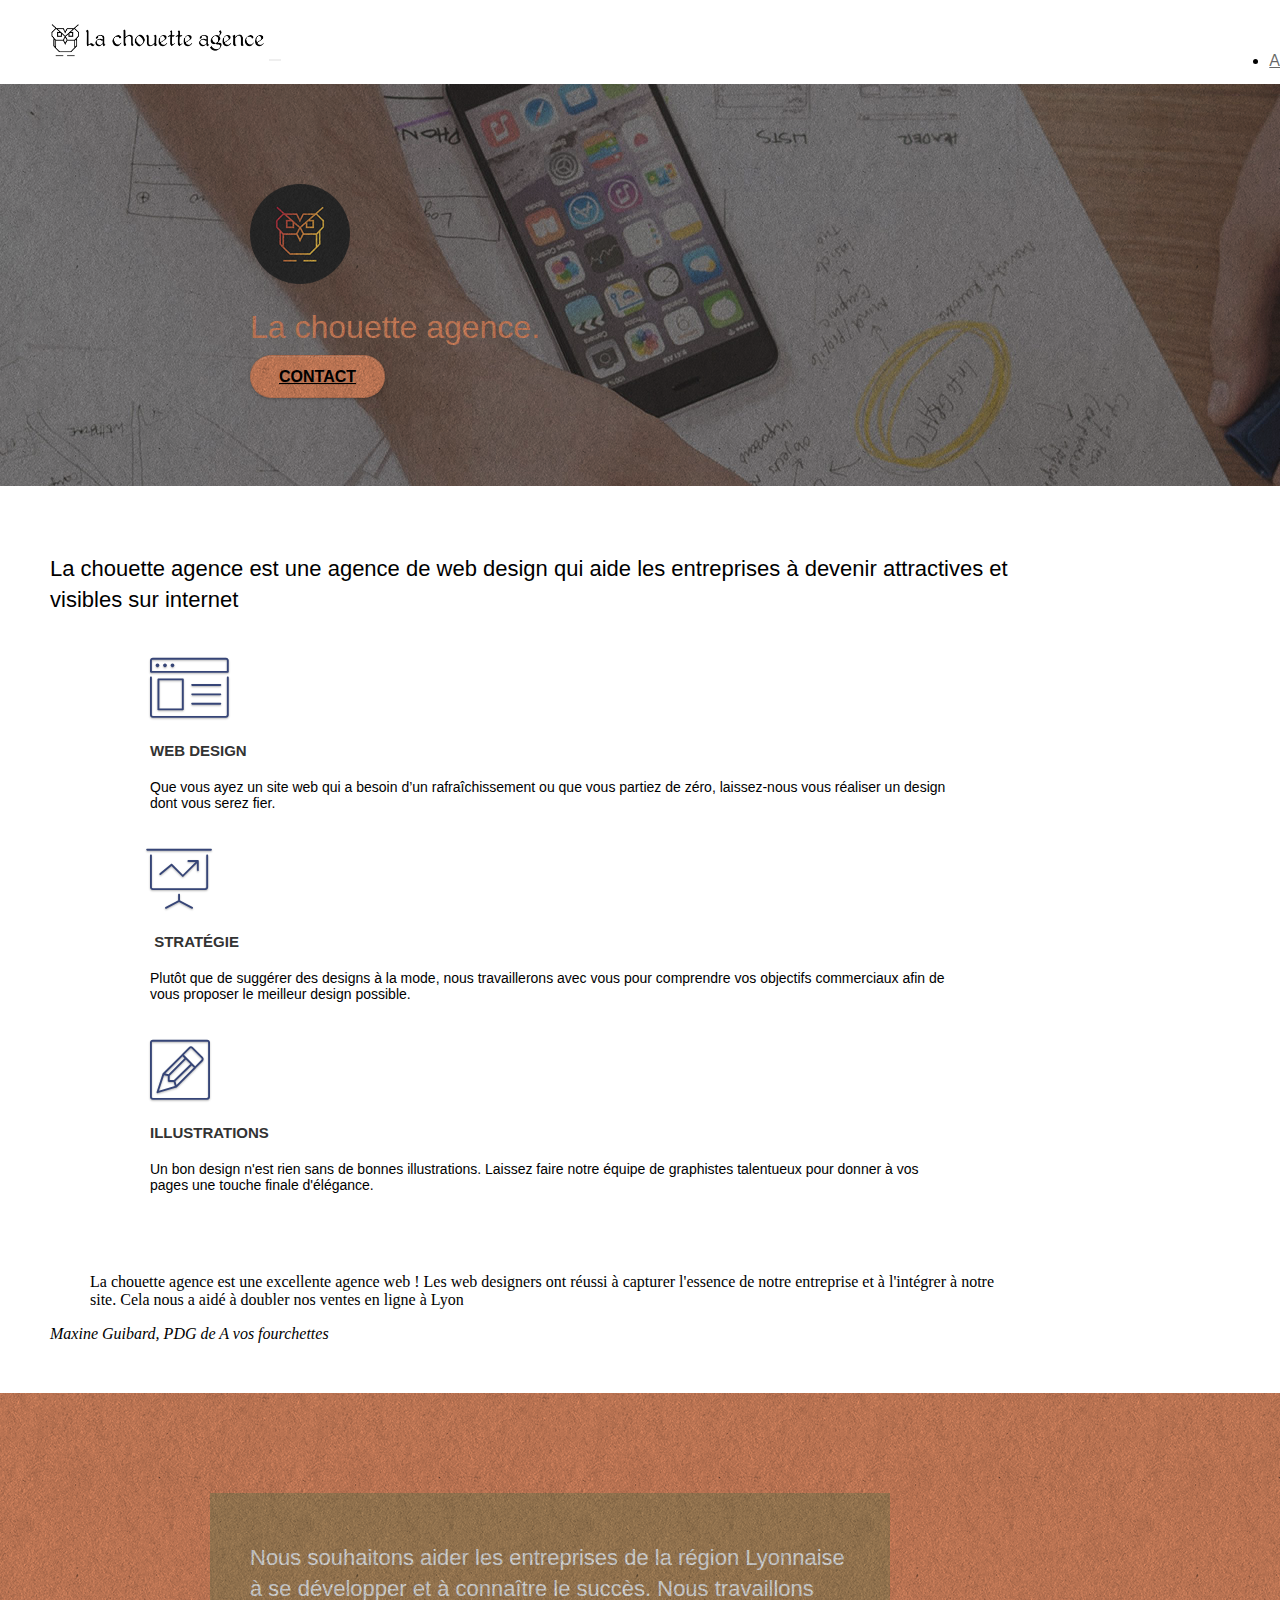
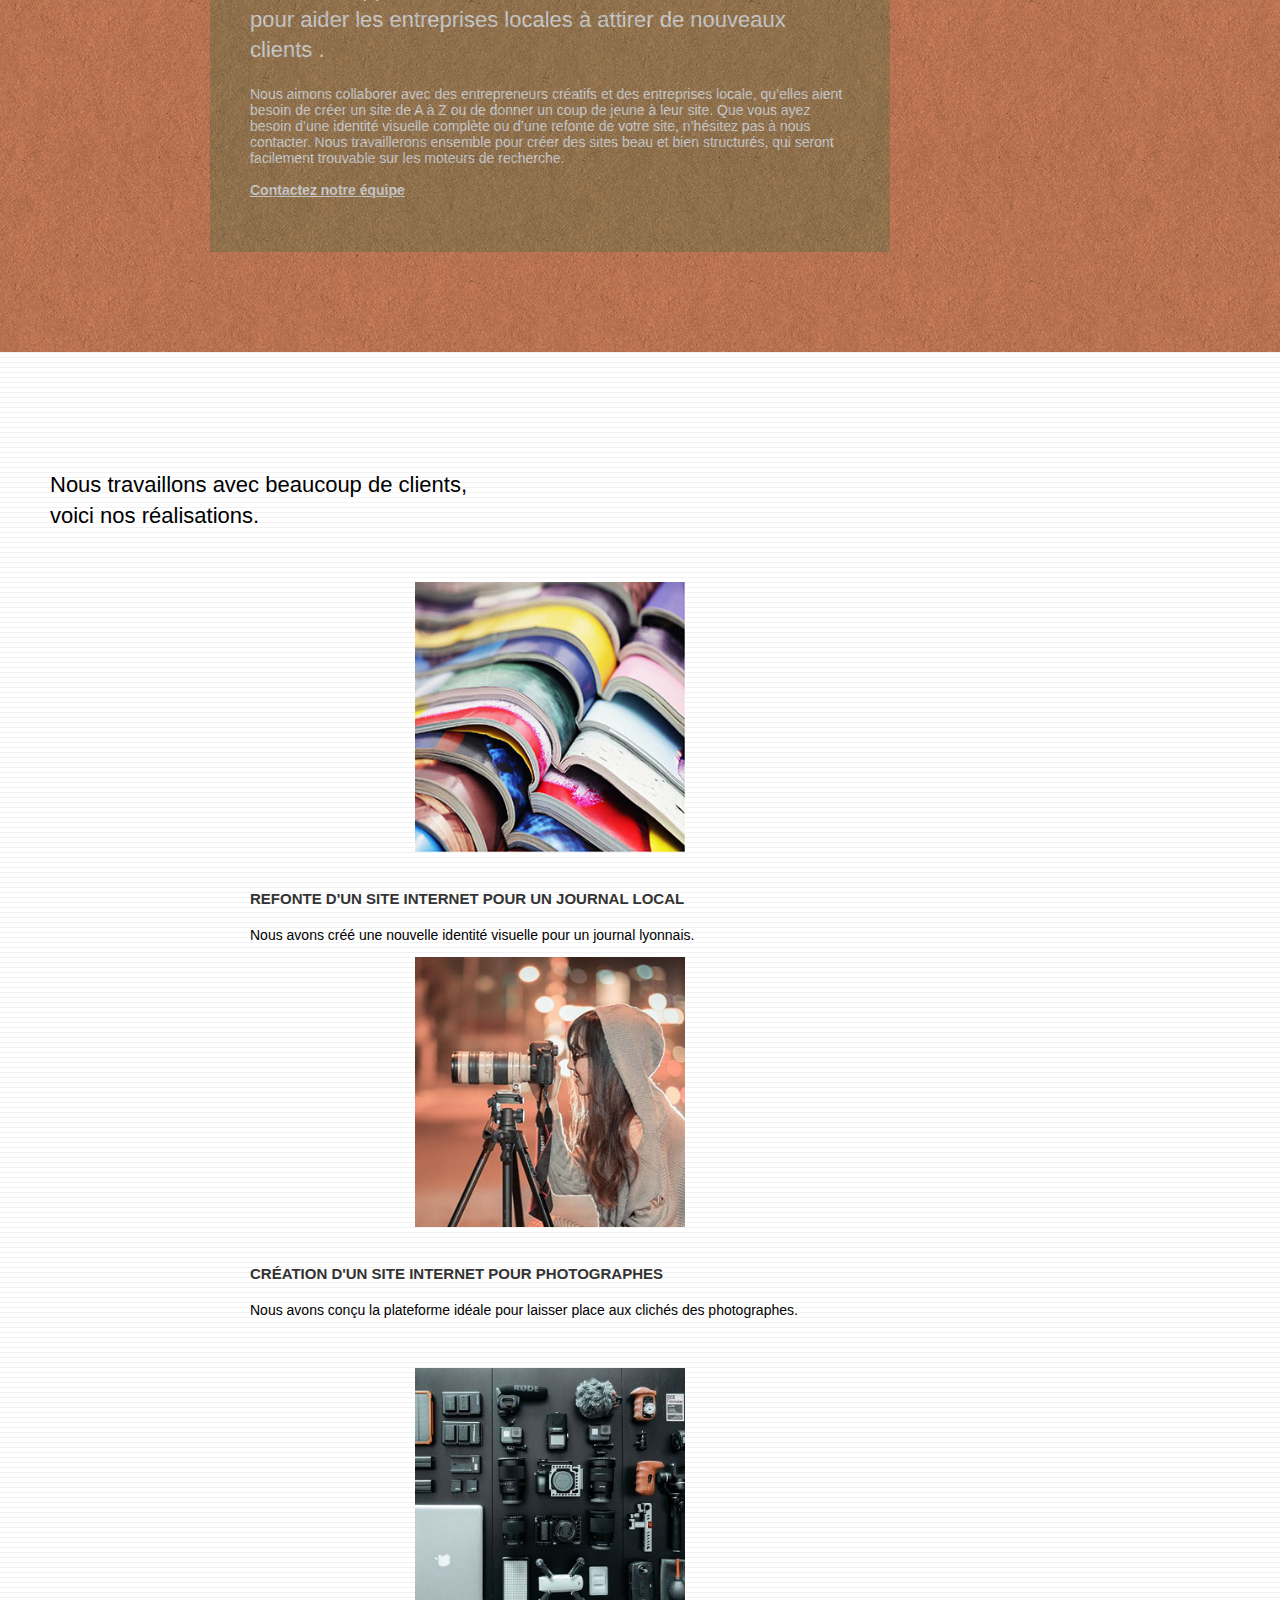
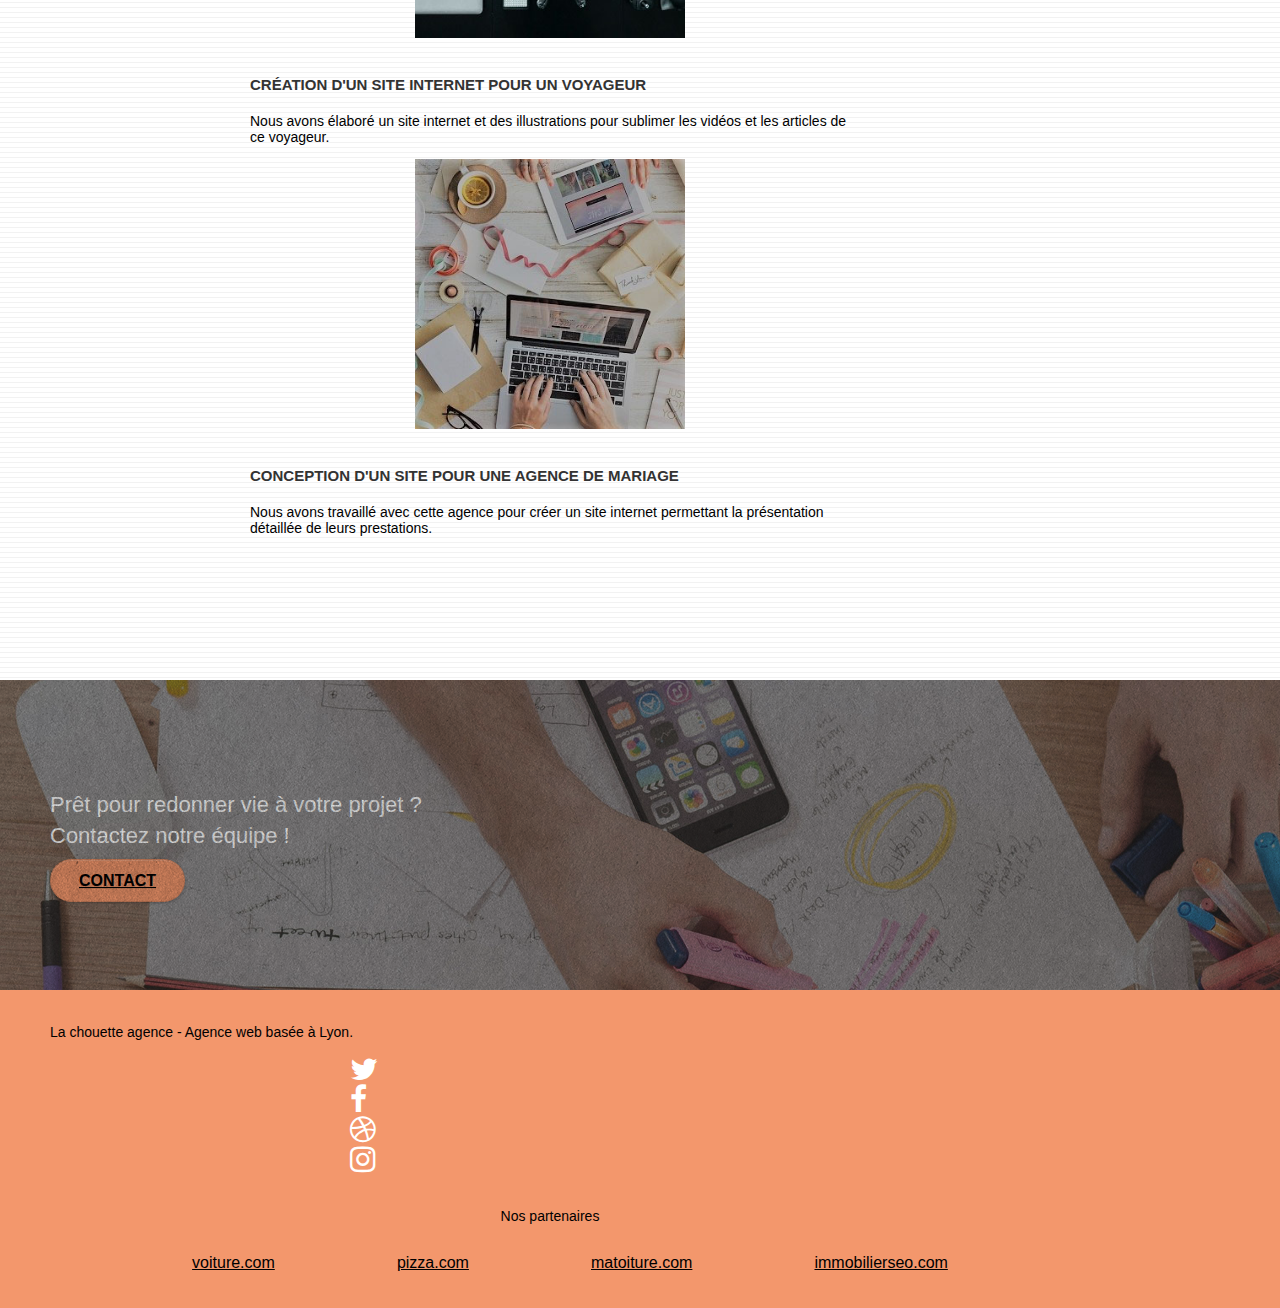
<file: index.html>
<!doctype html>
<html lang="fr">
<head>
    <meta charset="utf-8">
	<title>La chouette agence</title>
	<meta name="description" content="La chouette agence est une agence web basée à Lyon qui aide les entreprises à devenir attractives et visibles sur internet en offant des services de web design, stratégie web et illustrations">
	<meta name="viewport" content="width=device-width, initial-scale=1.0, viewport-fit=cover">
	<meta name="robots.txt" content="noindex">
    <link rel="shortcut icon" type="image/png" href="favicon.jpg">
<!-- Balises Open Graph et Twitter card-->
	<meta property="og:url" content="https://nicolas-leveque.github.io/lachouetteagence/index.html">
	<meta property="og:type" content="website">
	<meta property="og:title" content="La chouette agence, agence web basée à Lyon">
	<meta property="og:description" content="La chouette agence est une agence web basée à Lyon qui aide les entreprises à devenir attractives et visibles sur internet en offant des services de web design, stratégie web et illustrations">
	<meta property="og:image" content="https://nicolas-leveque.github.io/lachouetteagence/img/4.jpg">
	<meta name="twitter:card" content="summary">


<!-- Fin Balises Open Graph et Twitter card-->	

	<link href="https://stackpath.bootstrapcdn.com/bootstrap/3.3.5/css/bootstrap.min.css" rel="stylesheet" integrity="sha384-pdapHxIh7EYuwy6K7iE41uXVxGCXY0sAjBzaElYGJUrzwodck3Lx6IE2lA0rFREo" crossorigin="anonymous">
	<link rel="stylesheet" href="https://cdnjs.cloudflare.com/ajax/libs/font-awesome/4.7.0/css/font-awesome.min.css" integrity="sha512-SfTiTlX6kk+qitfevl/7LibUOeJWlt9rbyDn92a1DqWOw9vWG2MFoays0sgObmWazO5BQPiFucnnEAjpAB+/Sw==" crossorigin="anonymous">
	<link rel="stylesheet" type="text/css" href="./css/et-line-min.css">
	<link rel="stylesheet" type="text/css" href="style-min.css">
   
    
<!-- Analytics -->
 
<!-- Analytics END -->
    
</head>
<body>
<!-- Principal conteneur -->
	<main class="page-container">
		
	<!-- bloc-0 -->
		<nav class="bloc bgc-white l-bloc " id="bloc-0">
			<div class="container bloc-sm">

				<div class="navbar row">
					<div class="navbar-header">
						<img src="img/la-chouette-agence.png" alt="La chouette agence agence web Lyon" width="215" height="40" />
						<button id="nav-toggle" type="button" class="ui-navbar-toggle navbar-toggle" data-toggle="collapse" data-target=".navbar-1">
							<span class="sr-only">Toggle navigation</span><span class="icon-bar"></span><span class="icon-bar"></span><span class="icon-bar"></span>
						</button>
					</div>
					<div class="collapse navbar-collapse navbar-1 special-dropdown-nav">
						<ul class="site-navigation nav navbar-nav">
							<li>
								<a href="index.html" title="Page d'accueil">Accueil</a>
							</li>
							<li>
							</li>
							<li>
								<a href="contact.html" title="Page de contact">Contact</a>
							</li>
						</ul>
					</div>
				</div>
			</div>
		</nav>
	<!-- bloc-0 END -->

	<!-- bloc-1-presentation -->
		<header class="bloc bgc-dark-slate-blue bg-banniere d-bloc bg-t-edge bloc-bg-texture texture-paper b-parallax" id="bloc-1-hero">
			<div class="container bloc-lg">
				<div class="row tight-width-whitespace">
					<div class="col-sm-12">
						<img src="img/logo.png" class="center-block image-resize-mode" width="100" height="100" alt="La chouette agence logo" />
						<h1 class="text-center hero-bloc-text tc-white ">
							La chouette agence.
						</h1>
						<div class="text-center">
							<a href="contact.html" title="Page de contact" class="btn btn-lg btn-clean btn-rd cta-hero btn-atomic-tangerine" id="cta-hero">Contact</a>
						</div>
					</div>
				</div>
			</div>
		</header>
	<!-- bloc-1-presentation END -->

	<!-- bloc-2-services -->
		<section class="bloc bgc-white l-bloc" id="bloc-2-services">
			<div class="container bloc-md">
				<div class="row">
					<div class="col-sm-12 text-center">
						<h2>La chouette agence est une agence de web design qui aide les entreprises à devenir attractives et visibles sur internet</h2>
					</div>
				</div>
				<div class="row voffset-lg med-width-whitespace">
					<article class="col-sm-4">
						<div class="text-center">
							<span class="et-icon-browser sm-shadow icon-dark-slate-blue icons icon-lg"></span>
						</div>
						<h3 class="mg-md text-center">
							Web design
						</h3>
						<p class="text-center ">
							Que vous ayez un site web qui a besoin d&rsquo;un rafraîchissement ou que vous partiez de zéro, laissez-nous vous réaliser un design dont vous serez fier.
						</p>
					</article>
					<article class="col-sm-4">
						<div class="text-center">
							<span class="et-icon-presentation sm-shadow icon-dark-slate-blue icons icon-lg"></span>
						</div>
						<h3 class="mg-md text-center">
							&nbsp;Stratégie
						</h3>
						<p class="text-center ">
							Plutôt que de suggérer des designs à la mode, nous travaillerons avec vous pour comprendre vos objectifs commerciaux afin de vous proposer le meilleur design possible.<br>
						</p>
					</article>
					<article class="col-sm-4">
						<div class="text-center">
							<span class="et-icon-edit sm-shadow icon-dark-slate-blue icons icon-lg"></span>
						</div>
						<h3 class="mg-md text-center">
							Illustrations
						</h3>
						<p class="text-center ">
							Un bon design n'est rien sans de bonnes illustrations. Laissez faire notre équipe de graphistes talentueux pour donner à vos pages une touche finale d'élégance.
						</p>
					</article>
				</div>
				<div class="row voffset-lg voffset">
					<div class="col-xs-12 col-md-8 col-md-offset-2 text-center">
						<blockquote>La chouette agence est une excellente agence web ! Les web designers ont réussi à capturer l'essence de notre entreprise et à l'intégrer à notre site. Cela nous a aidé à doubler nos ventes en ligne à Lyon</blockquote>
						<cite id=author>Maxine Guibard, PDG de A vos fourchettes</cite>

					</div>
				</div>
			</div>
		</section>
	<!-- bloc-2-services END -->

	<!-- bloc-3-what-i-do -->
		<section class="bloc tc-white bgc-atomic-tangerine bg-presentation d-bloc bloc-bg-texture texture-paper b-parallax" id="bloc-3-what-i-do">
			<div class="container bloc-lg">
				<div class="row tight-width-whitespace black-background">
					<div class="col-sm-12">
						<h2 class="mg-md text-center white">
							Nous souhaitons aider les entreprises de la région Lyonnaise à se développer et à connaître le succès. Nous travaillons pour aider les entreprises locales à attirer de nouveaux clients .<br>
						</h2>
						<p class="text-center white">
							Nous aimons collaborer avec des entrepreneurs créatifs et des entreprises locale, qu’elles aient besoin de créer un site de A à Z ou de donner un coup de jeune à leur site. Que vous ayez besoin d’une identité visuelle complète ou d’une refonte de votre site, n’hésitez pas à nous contacter. Nous travaillerons ensemble pour créer des sites beau et bien structurés, qui seront facilement trouvable sur les moteurs de recherche. <br><br><a class="ltc-white bold-link" href="contact.html" title="PAge de contact">Contactez notre équipe</a><br>
						</p>
					</div>
				</div>
			</div>
		</section>
	<!-- bloc-3-what-i-do END -->

	<!-- bloc-4-portfolio -->
		<section class="bloc bgc-white bg-lines-h2-bg bg-repeat l-bloc" id="bloc-4-portfolio">
			<div class="container bloc-lg">
				<div class="row">
					<div class="col-sm-12 text-center">
						<h2>Nous travaillons avec beaucoup de clients,<br> voici nos réalisations.</h2>
					</div>
				</div>
				<div class="row tight-width-whitespace portfolio-row">
					<article class="col-sm-6">
						<a href="#" data-lightbox="img/1.jpg" data-gallery-id="gallery-1" data-caption="Refonte d'un site internet pour un journal local" data-frame="snapshot-lb"><img src="img/1.jpg" alt="Refonte d'un site web pour un journal local" width="270" height="270" class="img-responsive portfolio-thumb" /></a>
						<h3 class="mg-md text-center">
							Refonte d'un site internet pour un journal local
						</h3>
						<p class="text-center">
							Nous avons créé une nouvelle identité visuelle pour un journal lyonnais.
						</p>
					</article>
					<article class="col-sm-6">
						<a href="#" data-lightbox="img/2.jpg" data-gallery-id="gallery-1" data-caption="Création d'un site internet pour photographes" data-frame="snapshot-lb"><img src="img/2.jpg" class="img-responsive portfolio-thumb" alt="Création d'un site web pour photographes" width="270" height="270" /></a>
						<h3 class="mg-md text-center">
							Création d'un site internet pour photographes
						</h3>
						<p class="text-center">
							Nous avons conçu la plateforme idéale pour laisser place aux clichés des photographes.
						</p>
					</article>
				</div>
				<div class="row tight-width-whitespace portfolio-row">
					<article class="col-sm-6">
						<a href="#" data-lightbox="img/3.jpg" data-gallery-id="gallery-1" data-caption="Création d'un site internet pour un voyageur" data-frame="snapshot-lb"><img src="img/3.jpg" class="img-responsive portfolio-thumb" alt="Création d'un site web pour voyageur" width="270" height="270"/></a>
						<h3 class="mg-md text-center">
							Création d'un site internet pour un voyageur
						</h3>
						<p class="text-center">
							Nous avons élaboré un site internet et des illustrations pour sublimer les vidéos et les articles de ce voyageur.
						</p>
					</article>
					<article class="col-sm-6">
						<a href="#" data-lightbox="img/4.jpg" data-gallery-id="gallery-1" data-caption="Conception d'un site pour une agence de mariage" data-frame="snapshot-lb"><img src="img/4.jpg" class="img-responsive portfolio-thumb" alt="Création d'un site web pour agence de mariage" width="270" height="270"/></a>
						<h3 class="mg-md text-center">
							Conception d'un site pour une agence de mariage
						</h3>
						<p class="text-center">
							Nous avons travaillé avec cette agence pour créer un site internet permettant la présentation détaillée de leurs prestations.
						</p>
					</article>
				</div>
			</div>
		</section>
	<!-- bloc-4-portfolio END -->

	<!-- bloc-5-cta -->
		<section class="bloc bgc-dark-slate-blue bg-banniere d-bloc bloc-bg-texture texture-paper" id="bloc-5-cta">
			<div class="container bloc-lg">
				<div class="row">
					<h2 class="mg-md text-center ltc-white">
						Prêt pour redonner vie à votre projet ?<br>Contactez notre équipe !
					</h2>
					<div class="col-sm-12 text-center">
						<a href="contact.html" title="Page de contact" class="btn btn-atomic-tangerine btn-clean btn-rd btn-lg cta-hero">Contact</a>
					</div>
				</div>
			</div>
		</section>
	<!-- bloc-5-cta END -->

	<!-- Footer - bloc-8 -->
		<footer class="bloc bgc-atomic-tangerine d-bloc" id="bloc-8">
			<div class="container bloc-sm">
				<div class="row">
					<div class="col-sm-12">
						<p class="text-center">
							La chouette agence - Agence web basée à Lyon.<br>
						</p>
						<div class="row row-no-gutters social">
							<div class="col-xs-3">
								<div class="text-center">
									<a class="social" href="https://twitter.com/" title="Twitter"><span class="fa fa-twitter icon-md social"></span></a>
								</div>
							</div>
							<div class="col-xs-3">
								<div class="text-center">
									<a class="social" href="https://www.facebook.com/" title="Facebook"><span class="fa fa-facebook icon-md"></span></a>
								</div>
							</div>
							<div class="col-xs-3">
								<div class="text-center">
									<a class="social" href="https://dribbble.com/" title="Dribble"><span class="fa fa-dribbble icon-md"></span></a>
								</div>
							</div>
							<div class="col-xs-3">
								<div class="text-center">
									<a class="social" href="https://www.instagram.com" title="Instagram"><span class="fa fa-instagram icon-md"></span></a>
								</div>
							</div>
						</div>
						<div class="row">
							<div class="col-sm-12 partenaires">
								<p>Nos partenaires</p>
									<ul>
										<li><a href="voiture.com" title="voiture">voiture.com</a></li>
										<li><a href="pizza.com" title="pizza">pizza.com</a></li>
										<li><a href="matoiture.com" title="toiture">matoiture.com</a></li>
										<li><a href="immobilierseo.com" title="immobilier seo">immobilierseo.com</a></li>
									</ul>		
							</div>						
						</div>
					</div>
				</div>
			</div>
		</footer>
	<!-- Footer - bloc-8 END -->
	<!-- ScrollToTop Button -->
	<a class="bloc-button btn btn-d scrollToTop" onclick="scrollToTarget('1')"><span class="fa fa-chevron-up"></span></a>
	<!-- ScrollToTop Button END-->
</main>
<!-- Principal conteneur END -->
<script src="https://cdnjs.cloudflare.com/ajax/libs/jquery/2.1.0/jquery.min.js" integrity="sha512-qp27nuUylUgwBZJHsmm3W7klwuM5gke4prTvPok3X5zi50y3Mo8cgpeXegWWrdfuXyF2UdLWK/WCb5Mv7CKHcA==" crossorigin="anonymous"></script>
<script src="https://stackpath.bootstrapcdn.com/bootstrap/3.3.5/js/bootstrap.min.js" integrity="sha384-pPttEvTHTuUJ9L2kCoMnNqCRcaMPMVMsWVO+RLaaaYDmfSP5//dP6eKRusbPcqhZ" crossorigin="anonymous" defer></script>
<script src="./js/blocs-min.js" defer></script>
<script src="./js/jquery.touchSwipe-min.js" defer></script>

</body>
</html>
</file>
<file: css/et-line-min.css>
@font-face{font-family:et-line;src:url(../fonts/et-line.eot);src:url(../fonts/et-line.eot?#iefix) format('embedded-opentype'),url(../fonts/et-line.woff) format('woff'),url(../fonts/et-line.ttf) format('truetype'),url(../fonts/et-line.svg#et-line) format('svg');font-weight:400;font-style:normal}.et-icon-adjustments,.et-icon-alarmclock,.et-icon-anchor,.et-icon-aperture,.et-icon-attachment,.et-icon-bargraph,.et-icon-basket,.et-icon-beaker,.et-icon-bike,.et-icon-book-open,.et-icon-briefcase,.et-icon-browser,.et-icon-calendar,.et-icon-camera,.et-icon-caution,.et-icon-chat,.et-icon-circle-compass,.et-icon-clipboard,.et-icon-clock,.et-icon-cloud,.et-icon-compass,.et-icon-desktop,.et-icon-dial,.et-icon-document,.et-icon-documents,.et-icon-download,.et-icon-dribbble,.et-icon-edit,.et-icon-envelope,.et-icon-expand,.et-icon-facebook,.et-icon-flag,.et-icon-focus,.et-icon-gears,.et-icon-genius,.et-icon-gift,.et-icon-global,.et-icon-globe,.et-icon-googleplus,.et-icon-grid,.et-icon-happy,.et-icon-hazardous,.et-icon-heart,.et-icon-hotairballoon,.et-icon-hourglass,.et-icon-key,.et-icon-laptop,.et-icon-layers,.et-icon-lifesaver,.et-icon-lightbulb,.et-icon-linegraph,.et-icon-linkedin,.et-icon-lock,.et-icon-magnifying-glass,.et-icon-map,.et-icon-map-pin,.et-icon-megaphone,.et-icon-mic,.et-icon-mobile,.et-icon-newspaper,.et-icon-notebook,.et-icon-paintbrush,.et-icon-paperclip,.et-icon-pencil,.et-icon-phone,.et-icon-picture,.et-icon-pictures,.et-icon-piechart,.et-icon-presentation,.et-icon-pricetags,.et-icon-printer,.et-icon-profile-female,.et-icon-profile-male,.et-icon-puzzle,.et-icon-quote,.et-icon-recycle,.et-icon-refresh,.et-icon-ribbon,.et-icon-rss,.et-icon-sad,.et-icon-scissors,.et-icon-scope,.et-icon-search,.et-icon-shield,.et-icon-speedometer,.et-icon-strategy,.et-icon-streetsign,.et-icon-tablet,.et-icon-target,.et-icon-telescope,.et-icon-toolbox,.et-icon-tools,.et-icon-tools-2,.et-icon-trophy,.et-icon-tumblr,.et-icon-twitter,.et-icon-upload,.et-icon-video,.et-icon-wallet,.et-icon-wine{font-family:et-line;speak:none;font-style:normal;font-weight:400;font-variant:normal;text-transform:none;line-height:1;-webkit-font-smoothing:antialiased;-moz-osx-font-smoothing:grayscale;display:inline-block}.et-icon-mobile:before{content:"\e000"}.et-icon-laptop:before{content:"\e001"}.et-icon-desktop:before{content:"\e002"}.et-icon-tablet:before{content:"\e003"}.et-icon-phone:before{content:"\e004"}.et-icon-document:before{content:"\e005"}.et-icon-documents:before{content:"\e006"}.et-icon-search:before{content:"\e007"}.et-icon-clipboard:before{content:"\e008"}.et-icon-newspaper:before{content:"\e009"}.et-icon-notebook:before{content:"\e00a"}.et-icon-book-open:before{content:"\e00b"}.et-icon-browser:before{content:"\e00c"}.et-icon-calendar:before{content:"\e00d"}.et-icon-presentation:before{content:"\e00e"}.et-icon-picture:before{content:"\e00f"}.et-icon-pictures:before{content:"\e010"}.et-icon-video:before{content:"\e011"}.et-icon-camera:before{content:"\e012"}.et-icon-printer:before{content:"\e013"}.et-icon-toolbox:before{content:"\e014"}.et-icon-briefcase:before{content:"\e015"}.et-icon-wallet:before{content:"\e016"}.et-icon-gift:before{content:"\e017"}.et-icon-bargraph:before{content:"\e018"}.et-icon-grid:before{content:"\e019"}.et-icon-expand:before{content:"\e01a"}.et-icon-focus:before{content:"\e01b"}.et-icon-edit:before{content:"\e01c"}.et-icon-adjustments:before{content:"\e01d"}.et-icon-ribbon:before{content:"\e01e"}.et-icon-hourglass:before{content:"\e01f"}.et-icon-lock:before{content:"\e020"}.et-icon-megaphone:before{content:"\e021"}.et-icon-shield:before{content:"\e022"}.et-icon-trophy:before{content:"\e023"}.et-icon-flag:before{content:"\e024"}.et-icon-map:before{content:"\e025"}.et-icon-puzzle:before{content:"\e026"}.et-icon-basket:before{content:"\e027"}.et-icon-envelope:before{content:"\e028"}.et-icon-streetsign:before{content:"\e029"}.et-icon-telescope:before{content:"\e02a"}.et-icon-gears:before{content:"\e02b"}.et-icon-key:before{content:"\e02c"}.et-icon-paperclip:before{content:"\e02d"}.et-icon-attachment:before{content:"\e02e"}.et-icon-pricetags:before{content:"\e02f"}.et-icon-lightbulb:before{content:"\e030"}.et-icon-layers:before{content:"\e031"}.et-icon-pencil:before{content:"\e032"}.et-icon-tools:before{content:"\e033"}.et-icon-tools-2:before{content:"\e034"}.et-icon-scissors:before{content:"\e035"}.et-icon-paintbrush:before{content:"\e036"}.et-icon-magnifying-glass:before{content:"\e037"}.et-icon-circle-compass:before{content:"\e038"}.et-icon-linegraph:before{content:"\e039"}.et-icon-mic:before{content:"\e03a"}.et-icon-strategy:before{content:"\e03b"}.et-icon-beaker:before{content:"\e03c"}.et-icon-caution:before{content:"\e03d"}.et-icon-recycle:before{content:"\e03e"}.et-icon-anchor:before{content:"\e03f"}.et-icon-profile-male:before{content:"\e040"}.et-icon-profile-female:before{content:"\e041"}.et-icon-bike:before{content:"\e042"}.et-icon-wine:before{content:"\e043"}.et-icon-hotairballoon:before{content:"\e044"}.et-icon-globe:before{content:"\e045"}.et-icon-genius:before{content:"\e046"}.et-icon-map-pin:before{content:"\e047"}.et-icon-dial:before{content:"\e048"}.et-icon-chat:before{content:"\e049"}.et-icon-heart:before{content:"\e04a"}.et-icon-cloud:before{content:"\e04b"}.et-icon-upload:before{content:"\e04c"}.et-icon-download:before{content:"\e04d"}.et-icon-target:before{content:"\e04e"}.et-icon-hazardous:before{content:"\e04f"}.et-icon-piechart:before{content:"\e050"}.et-icon-speedometer:before{content:"\e051"}.et-icon-global:before{content:"\e052"}.et-icon-compass:before{content:"\e053"}.et-icon-lifesaver:before{content:"\e054"}.et-icon-clock:before{content:"\e055"}.et-icon-aperture:before{content:"\e056"}.et-icon-quote:before{content:"\e057"}.et-icon-scope:before{content:"\e058"}.et-icon-alarmclock:before{content:"\e059"}.et-icon-refresh:before{content:"\e05a"}.et-icon-happy:before{content:"\e05b"}.et-icon-sad:before{content:"\e05c"}.et-icon-facebook:before{content:"\e05d"}.et-icon-twitter:before{content:"\e05e"}.et-icon-googleplus:before{content:"\e05f"}.et-icon-rss:before{content:"\e060"}.et-icon-tumblr:before{content:"\e061"}.et-icon-linkedin:before{content:"\e062"}.et-icon-dribbble:before{content:"\e063"}
</file>
<file: style-min.css>
body{margin:0;padding:0;background:#fff;overflow-x:hidden;-webkit-font-smoothing:antialiased;-moz-osx-font-smoothing:grayscale}a,button{transition:all .3s ease-in-out;outline:0!important}a:hover{text-decoration:none;cursor:pointer}#page-loading-blocs-notifaction{position:fixed;top:0;bottom:0;width:100%;z-index:100000;background:#fff url(img/pageload-spinner.gif) no-repeat center center}.bloc{width:100%;clear:both;background:50% 50% no-repeat;padding:0 50px;-webkit-background-size:cover;-moz-background-size:cover;-o-background-size:cover;background-size:cover;position:relative}.bloc .container{padding-left:0;padding-right:0}.bloc-lg{padding:100px 50px}.bloc-md{padding:50px}.bloc-sm{padding:20px 50px}.bg-b-edge,.bg-bl-edge,.bg-br-edge,.bg-center,.bg-l-edge,.bg-r-edge,.bg-repeat,.bg-t-edge,.bg-tl-edge,.bg-tr-edge{-webkit-background-size:auto!important;-moz-background-size:auto!important;-o-background-size:auto!important;background-size:auto!important}.bg-repeat{background:repeat}.bg-t-edge{background:top no-repeat}.bloc-bg-texture::before{content:"";background-size:2px 2px;position:absolute;top:0;bottom:0;left:0;right:0}.texture-paper::before{background:url(img/texture-paper.png);background-size:280px 280px}.b-parallax{background-attachment:fixed}.d-bloc{color:rgba(255,255,255,.7)}.d-bloc button:hover{color:rgba(255,255,255,.9)}.d-bloc .icon-round,.d-bloc .icon-rounded,.d-bloc .icon-semi-rounded-a,.d-bloc .icon-semi-rounded-b,.d-bloc .icon-square{border-color:rgba(255,255,255,.9)}.d-bloc .divider-h span{border-color:rgba(255,255,255,.2)}.d-bloc .a-btn,.d-bloc .navbar a,.d-bloc .navbar-brand,.d-bloc a .icon-lg,.d-bloc a .icon-md,.d-bloc a .icon-sm,.d-bloc a .icon-xl,.d-bloc h1 a,.d-bloc h2 a,.d-bloc h3 a,.d-bloc h4 a,.d-bloc h5 a,.d-bloc h6 a,.d-bloc p a{color:#fff}.d-bloc .a-btn:hover,.d-bloc .navbar a:hover,.d-bloc .navbar-brand:hover,.d-bloc a:hover .icon-lg,.d-bloc a:hover .icon-md,.d-bloc a:hover .icon-sm,.d-bloc a:hover .icon-xl,.d-bloc h1 a:hover,.d-bloc h2 a:hover,.d-bloc h3 a:hover,.d-bloc h4 a:hover,.d-bloc h5 a:hover,.d-bloc h6 a:hover,.d-bloc p a:hover{color:rgba(255,255,255,.6)}.d-bloc .navbar-toggle .icon-bar{background:#fff}.d-bloc .btn-wire,.d-bloc .btn-wire:hover{color:#fff;border-color:#fff}.d-bloc .panel{color:rgba(0,0,0,.5)}.d-bloc .panel button:hover{color:rgba(0,0,0,.7)}.d-bloc .panel icon{border-color:rgba(0,0,0,.7)}.d-bloc .panel .divider-h span{border-color:rgba(0,0,0,.1)}.d-bloc .panel .a-btn{color:rgba(0,0,0,.6)}.d-bloc .panel .a-btn:hover{color:#000}.d-bloc .panel .btn-wire,.d-bloc .panel .btn-wire:hover{color:rgba(0,0,0,.7);border-color:rgba(0,0,0,.3)}.d-bloc .panel,.l-bloc{color:#000}.d-bloc .panel button:hover,.l-bloc button:hover{color:rgba(0,0,0,.7)}.l-bloc .icon-round,.l-bloc .icon-rounded,.l-bloc .icon-semi-rounded-a,.l-bloc .icon-semi-rounded-b,.l-bloc .icon-square{border-color:rgba(0,0,0,.7)}.d-bloc .panel .divider-h span,.l-bloc .divider-h span{border-color:rgba(0,0,0,.1)}.d-bloc .panel .a-btn,.l-bloc .a-btn,.l-bloc .navbar a,.l-bloc .navbar-brand,.l-bloc a .icon-lg,.l-bloc a .icon-md,.l-bloc a .icon-sm,.l-bloc a .icon-xl,.l-bloc h1 a,.l-bloc h2 a,.l-bloc h3 a,.l-bloc h4 a,.l-bloc h5 a,.l-bloc h6 a,.l-bloc p a{color:rgba(0,0,0,.6)}.d-bloc .panel .a-btn:hover,.l-bloc .a-btn:hover,.l-bloc .navbar a:hover,.l-bloc .navbar-brand:hover,.l-bloc a:hover .icon-lg,.l-bloc a:hover .icon-md,.l-bloc a:hover .icon-sm,.l-bloc a:hover .icon-xl,.l-bloc h1 a:hover,.l-bloc h2 a:hover,.l-bloc h3 a:hover,.l-bloc h4 a:hover,.l-bloc h5 a:hover,.l-bloc h6 a:hover,.l-bloc p a:hover{color:#000}.l-bloc .navbar-toggle .icon-bar{color:rgba(0,0,0,.6)}.d-bloc .panel .btn-wire,.d-bloc .panel .btn-wire:hover,.l-bloc .btn-wire,.l-bloc .btn-wire:hover{color:rgba(0,0,0,.7);border-color:rgba(0,0,0,.3)}.voffset{margin-top:30px}.voffset-lg{margin-top:80px}.row-no-gutters{margin-right:0;margin-left:0}.row.row-no-gutters>[class*=" col-"],.row.row-no-gutters>[class^=col-]{padding-right:0;padding-left:0}#bloc-1-hero h1{font-size:32px}.navbar{margin-bottom:0;z-index:1}.navbar-brand{height:auto;padding:3px 15px;font-size:25px;font-weight:400;font-weight:600;line-height:44px}.navbar-brand img{max-height:200px;margin:0 5px 0 0;display:inline}.navbar-brand img[src$=svg]{min-width:100px}.nav-center .navbar-brand img{margin:0}.navbar .nav{padding-top:2px;margin-right:-16px;float:right;z-index:1}.nav>li{float:left;margin-top:4px;font-size:16px}.navbar-nav .open .dropdown-menu>li>a{text-align:inherit}.nav>li a:focus,.nav>li a:hover{background:0 0}.navbar-toggle{margin:10px 10px 0 0;border:0}.navbar-toggle:hover{background:0 0!important}.navbar-toggle .icon-bar{background-color:rgba(0,0,0,.5);width:26px}.nav-invert .navbar .nav{float:left}.nav-invert .navbar-brand,.nav-invert .navbar-header{float:right;position:relative;z-index:2}@media (min-width:768px){.site-navigation{position:absolute;top:50%;right:20px;transform:translate(0,-50%);-webkit-transform:translateY(-50%)}.nav>li .dropdown-menu a,.nav>li .dropdown-menu a:hover{color:#484848}.nav-invert .site-navigation{left:0;right:0}.nav-center{text-align:center}.nav-center .navbar-header{width:100%}.nav-center .nav>li,.nav-center .navbar-brand,.nav-center .navbar-header{float:none;display:inline-block}.nav-center .site-navigation{position:relative;width:100%;right:0;margin-right:0;margin-top:20px}.nav-center.mini-nav .navbar-toggle{float:none;margin:10px auto 0}}.nav>li>.dropdown a{background:0 0!important;display:block;padding:14px 15px}nav .caret{margin:0 5px}.dropdown-menu .dropdown-menu{top:-8px;left:100%}.dropdown-menu .dropmenu-flow-right{top:100%;left:0;margin-left:-1px;border-top-left-radius:0;border-top-right-radius:0}.dropdown-menu .dropdown span{border:4px solid #000;border-top-color:transparent;border-right-color:transparent;border-bottom-color:transparent;margin:6px -5px 0 0!important;float:right}.mg-md{margin-top:10px;margin-bottom:20px}.mg-lg{margin-top:10px;margin-bottom:40px}.btn{margin:0 5px 5px 0}.btn.pull-right{margin:0 0 5px 5px}.btn-d,.btn-d:focus,.btn-d:hover{color:#fff;background:rgba(0,0,0,.3)}button{outline:0!important}.btn-rd{border-radius:40px}.btn-clean{border:1px solid rgba(0,0,0,.08);border-bottom-color:rgba(0,0,0,.1);text-shadow:0 1px 0 rgba(0,0,1,.1);box-shadow:0 1px 3px rgba(0,0,1,.25),inset 0 1px 0 0 rgba(255,255,255,.15)}.icon-md{font-size:30px!important}.icon-lg{font-size:60px!important}.sm-shadow{text-shadow:0 1px 2px rgba(0,0,0,.3)}.panel-sq,.panel-sq .panel-footer,.panel-sq .panel-heading{border-radius:0}.panel-rd{border-radius:30px}.panel-rd .panel-heading{border-radius:29px 29px 0 0}.panel-rd .panel-footer{border-radius:0 0 29px 29px}.form-control{border-color:rgba(0,0,0,.1);box-shadow:none}.scrollToTop{width:40px;height:40px;position:fixed;bottom:20px;right:20px;opacity:0;z-index:500;transition:all .3s ease-in-out}.scrollToTop span{margin-top:6px}.showScrollTop{font-size:14px;opacity:1}a[data-lightbox]{position:relative;display:block;text-align:center}a[data-lightbox]:hover::before{content:"+";font-family:HelveticaNeue-Light,"Helvetica Neue Light","Helvetica Neue",Helvetica,Arial;font-size:32px;width:50px;height:50px;margin-left:-25px;border-radius:50%;background:rgba(0,0,0,.6);color:#fff;font-weight:100;z-index:1;position:absolute;top:50%;transform:translateY(-50%);-webkit-transform:translateY(-50%)}a[data-lightbox]:hover img{opacity:.6;-webkit-animation-fill-mode:none;animation-fill-mode:none}#lightbox-modal{display:flex;align-items:center}#lightbox-modal .modal-dialog{width:90%;max-width:900px;margin:0 auto 0}#lightbox-modal .modal-dialog img{max-height:90vh;margin:0 auto}.lightbox-caption{padding:20px;color:#fff;background:rgba(0,0,0,.5);position:absolute;left:15px;right:15px;bottom:5px}.close-lightbox{color:#fff;font-size:30px;position:absolute;top:20px;right:20px;z-index:20;background:rgba(0,0,0,.5);border:none;line-height:30px;padding:0 9px 5px;opacity:.3}.close-lightbox:hover,.next-lightbox:hover,.prev-lightbox:hover{opacity:1;color:#fff}.next-lightbox,.prev-lightbox{font-size:20px;color:rgba(255,255,255,.9);background:rgba(0,0,0,.5);transition:all .2s ease-in-out;position:absolute;top:45%;z-index:1;opacity:.4}.next-lightbox{padding:6px 8px 1px 13px;right:25px}.prev-lightbox{padding:6px 13px 1px 10px;left:25px}.snapshot-lb .modal-body{padding-bottom:45px}.snapshot-lb .lightbox-caption{padding:0;color:rgba(0,0,0,.5);background:0 0}.btn,a,h1,h2,h3,h4,h5,h6,label,p{font-family:helvetica;font-weight:400;color:#000}.container{max-width:1000px}.hero-bloc-text{font-size:38px}.hero-bloc-text-sub{font-size:36px}.statement-bloc-text{line-height:26px;font-style:italic;font-size:20px;text-align:center;font-weight:lighter;max-width:520px;margin:auto auto auto auto}p{font-size:14px}.tight-width-whitespace{max-width:600px;margin:auto auto auto auto}.h1{font-size:20px;font-family:"Open Sans"}.cta-hero{margin-top:22px;color:#fff!important;text-transform:uppercase;padding:12px 28px 12px 28px;font-size:16px;font-weight:700}.social{max-width:400px;margin:auto auto auto auto}h2{font-size:22px;line-height:1.4em}h3{font-size:15px;text-transform:uppercase;font-weight:700;color:#333!important}.med-width-whitespace{max-width:800px;margin:auto auto auto auto;box-shadow:0 0 0 #000}h1{color:#333!important}h4{color:#333!important}.icons{margin-bottom:14px;margin-top:24px}.white{color:#fff!important}.portfolio-thumb{margin-bottom:24px}.portfolio-row{margin-bottom:44px;margin-top:50px}.avatar{box-shadow:0 4px 9px rgba(0,0,0,.3)}.black-background{background-color:rgba(165,147,99,.7);padding:40px 40px 40px 40px}.bold-link{font-weight:900;text-decoration:underline!important}.bgc-white{background-color:#fff}.bgc-dark-slate-blue{background-color:#364577}.bgc-atomic-tangerine{background-color:#f3976c}.tc-white{color:#f3976c!important}.btn-atomic-tangerine{background:#f3976c;color:#000!important}.btn-atomic-tangerine:hover{background:#c27956!important;color:#fff!important}.btn-atomic-tangerine:focus{background:#c27956!important;color:#fff!important}.ltc-black{color:#000!important}.ltc-white{color:#fff!important}.ltc-white:hover{color:#ccc!important}.ltc-atomic-tangerine{color:#f3976c!important}.ltc-atomic-tangerine:hover{color:#c27956!important}.icon-dark-slate-blue{color:#364577!important;border-color:#364577!important}.bg-dots-bg{background-image:url(img/dots-bg.png)}.bg-lines-h2-bg{background-image:url(img/lines-h2-bg.png)}.bg-banniere{background-image:url(img/la-chouette-agence-banniere.jpg)}.bg-presentation{background-image:url(img/image-de-presentation.jpg)}@media (max-width:1024px){.bloc{padding-left:20px;padding-right:20px}.bloc-tile-2.full-width-bloc .container,.bloc-tile-3.full-width-bloc .container,.bloc-tile-4.full-width-bloc .container,.bloc.full-width-bloc{padding-left:0;padding-right:0}}@media (max-width:992px) and (min-width:768px){.navbar .nav{max-width:80%}.nav-center.navbar .nav{max-width:100%}}@media only screen and (min-device-width:768px) and (max-device-width:1024px) and (orientation:landscape){.b-parallax{background-attachment:scroll}}@media only screen and (min-device-width:1024px) and (max-device-width:1366px) and (-webkit-min-device-pixel-ratio:1.5){.b-parallax{background-attachment:scroll}}@media (max-width:991px){.container{width:100%}.b-parallax{background-attachment:scroll}#hero-bloc,.page-container{overflow-x:hidden;position:relative}.bloc{padding-left:constant(safe-area-inset-left);padding-right:constant(safe-area-inset-right)}.bloc-group,.bloc-group .bloc{display:block;width:100%}.bloc-fill-screen .fill-bloc-bottom-edge,.bloc-fill-screen .fill-bloc-top-edge{padding:0 20px;padding-left:constant(safe-area-inset-left);padding-right:constant(safe-area-inset-right)}}@media (max-width:767px){.page-container{overflow-x:hidden;position:relative}#disqus_thread,h1,h2,h3,h4,h5,h6,p{padding-left:10px!important;padding-right:10px!important}.b-parallax{background-attachment:scroll}.navbar .nav{padding-top:0;border-top:1px solid rgba(0,0,0,.2);float:none!important}.navbar.row{margin-left:0;margin-right:0}.site-navigation{position:inherit;transform:none;-webkit-transform:none;-ms-transform:none}.nav>li{margin-top:0;border-bottom:1px solid rgba(0,0,0,.1);background:rgba(0,0,0,.05);text-align:left;padding-left:15px;width:100%}.nav>li:hover{background:rgba(0,0,0,.08)}.dropdown .dropdown a .caret{float:none;margin:5px 0 0 10px!important;border:4px solid #000;border-bottom-color:transparent;border-right-color:transparent;border-left-color:transparent}#hero-bloc .navbar .nav{background:rgba(0,0,0,.8)}#hero-bloc .navbar .nav a{color:rgba(255,255,255,.6)}.hero{padding:50px 0}.hero-nav{left:-1px;right:-1px}.navbar-collapse{padding:0;overflow-x:hidden;-webkit-box-shadow:none;box-shadow:none}.navbar-brand img{max-height:40px;width:auto}.nav-invert .navbar-header{float:none;width:100%}.nav-invert .navbar-toggle{float:left;margin-left:10px}.bloc{padding-left:0;padding-right:0}.bloc-lg,.bloc-xl,.bloc-xxl{padding:40px 0}.bloc-md,.bloc-sm{padding-left:0;padding-right:0}.bloc-fill-screen .fill-bloc-bottom-edge,.bloc-fill-screen .fill-bloc-top-edge,.bloc-tile-2 .container,.bloc-tile-3 .container,.bloc-tile-4 .container{padding-left:0;padding-right:0}.a-block{padding:0 10px}.btn-dwn{display:none}.voffset{margin-top:5px}.voffset-md{margin-top:20px}.voffset-lg{margin-top:30px}form{padding:5px}.close-lightbox{display:inline-block}.blocsapp-device-iphone5{background-size:216px 425px;padding-top:60px;width:216px;height:425px}.blocsapp-device-iphone5 img{width:180px;height:320px}.bg-banniere{background-image:url(img/la-chouette-agence-banniere_ipad.jpg)}.bg-presentation{background-image:url(img/image-de-presentation_ipad.jpg)}}@media (max-width:400px){.bloc{padding-left:0;padding-right:0}}@media (max-width:767px){.bloc-mob-center-text{text-align:center}}.partenaires{margin-top:2%;display:flex;flex-direction:column;align-items:center;color:#fff!important}.partenaires ul{width:100%;display:flex;list-style-type:none;justify-content:space-evenly;color:#000!important}@media (max-width:500px){.partenaires ul{flex-direction:column}.partenaires li{padding:2%}.bg-banniere{background-image:url(img/la-chouette-agence-banniere_phone.jpg)}.bg-presentation{background-image:url(img/image-de-presentation_phone.jpg)}}
</file>
